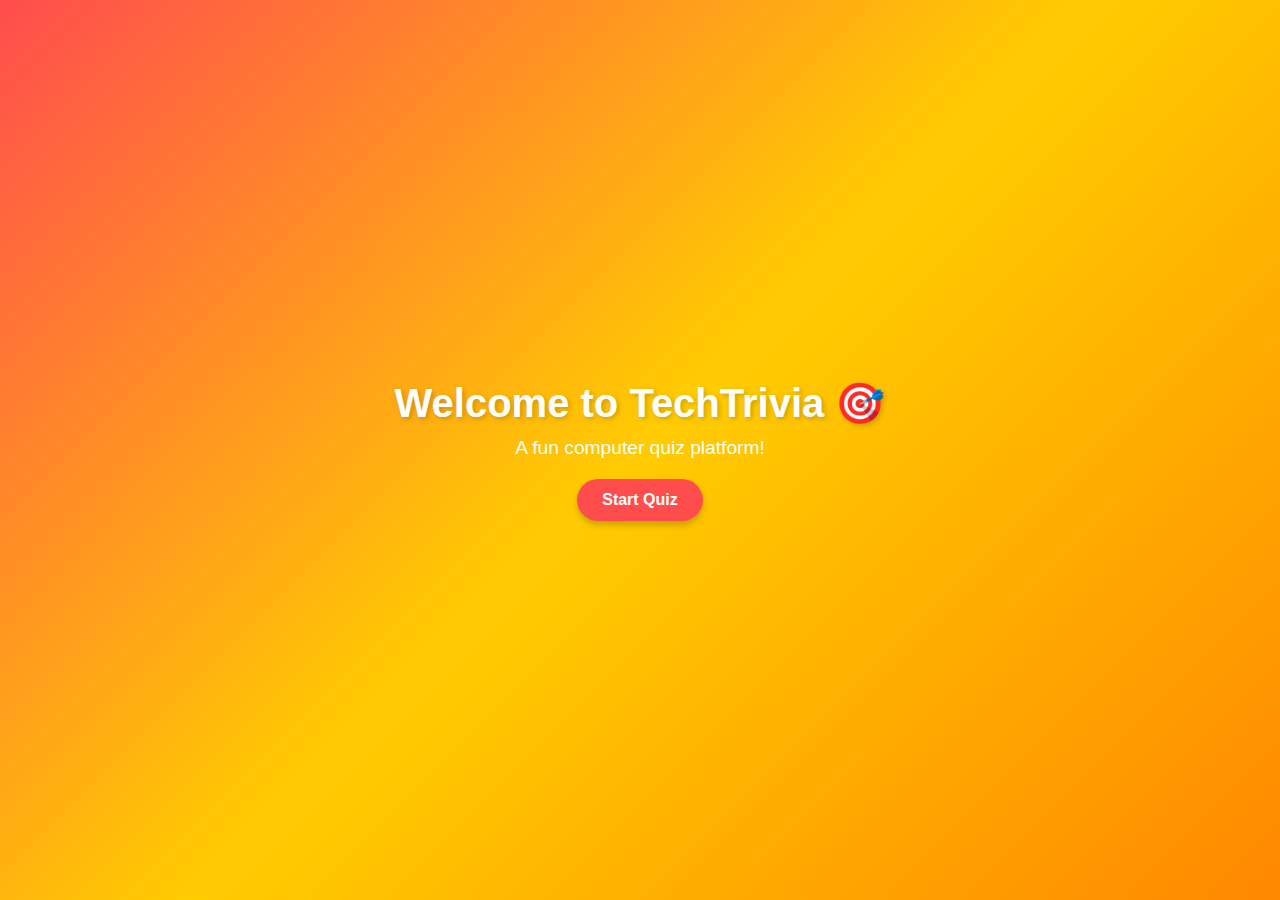
<file: index.html>
<!DOCTYPE html>
<html>
<head>
  <title>TechTrivia</title>
  <link rel="stylesheet" href="style.css">
</head>
<body>
  <h1>Welcome to TechTrivia 🎯</h1>
  <p>A fun computer quiz platform!</p>
  <button onclick="showTopics()">Start Quiz</button>
  <div id="topic-selection" style="display:none; margin-top:20px;">
    <h2>Choose a Topic</h2>
    <button onclick="startQuiz('tech')">Tech</button>
    <button onclick="startQuiz('programming')">Programming</button>
    <button onclick="startQuiz('dsa-toc')">DSA & TOC</button>
  </div>
  <script src="script.js"></script>
</body>
</html>
</file>
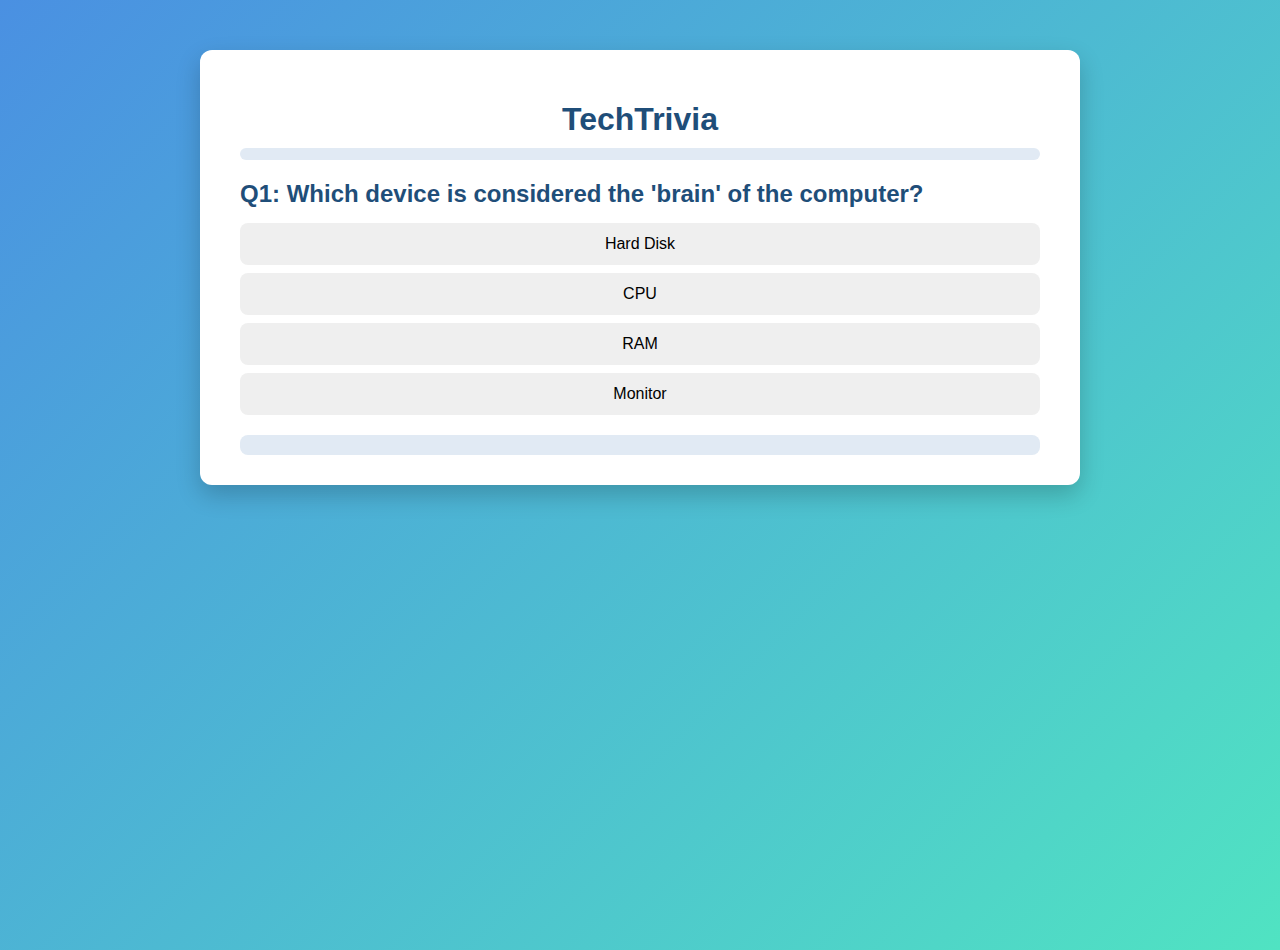
<file: tech-quiz.html>
<!DOCTYPE html>
<html lang="en">
<head>
<meta charset="UTF-8">
<title>TechTrivia</title>
<style>
  body {
    font-family: 'Segoe UI', Tahoma, Geneva, Verdana, sans-serif;
    background: linear-gradient(135deg, #4A90E2, #50E3C2);
    margin: 0;
    padding: 0;
    min-height: 100vh;
  }
  .container {
    max-width: 800px;
    margin: 50px auto;
    background: white;
    padding: 30px 40px;
    border-radius: 12px;
    box-shadow: 0 10px 25px rgba(0,0,0,0.2);
    animation: fadeIn 0.8s ease;
  }
  @keyframes fadeIn {
    from {opacity:0; transform: translateY(-20px);}
    to {opacity:1; transform: translateY(0);}
  }
  h1 { text-align: center; color: #1f4e79; margin-bottom: 10px; }
  #quiz-container h2 { color: #1f4e79; margin-bottom: 15px; }
  button {
    display: block;
    width: 100%;
    padding: 12px;
    margin: 8px 0;
    font-size: 16px;
    border: none;
    border-radius: 8px;
    cursor: pointer;
    transition: transform 0.1s ease, box-shadow 0.2s ease;
  }
  button:hover { transform: translateY(-2px); box-shadow: 0 4px 12px rgba(0,0,0,0.15); }
  .correct { background-color: #28a745; color: white; }
  .wrong { background-color: #dc3545; color: white; }
  #next-btn { background-color: #1f4e79; color: white; }
  #score { text-align: center; font-size: 18px; margin-top: 20px; padding: 10px; background-color: #e1eaf4; border-radius: 8px; }
  .progress-bar { height: 12px; background: #e1eaf4; border-radius: 8px; overflow: hidden; margin-bottom: 20px; }
  .progress { height: 100%; background: #1f4e79; width: 0%; transition: width 0.4s ease; }
  /* Button bounce animation */
  .bounce {
    animation: bounceAnim 0.3s ease;
  }
  @keyframes bounceAnim {
    0% { transform: scale(1); }
    50% { transform: scale(1.1); }
    100% { transform: scale(1); }
  }
  /* Confetti */
  .confetti {
    position: fixed;
    width: 10px;
    height: 10px;
    background-color: #FFD700;
    top: 0;
    pointer-events: none;
    opacity: 0.9;
    animation: fall 3s linear forwards;
  }
  @keyframes fall {
    to { transform: translateY(100vh) rotate(360deg); opacity: 0; }
  }
</style>
</head>
<body>
<div class="container">
  <h1>TechTrivia</h1>
  <div class="progress-bar"><div class="progress" id="progress"></div></div>
  <div id="quiz-container">
    <div id="question-area"></div>
    <div id="options-area"></div>
    <button id="next-btn" style="display:none;">Next Question</button>
  </div>
  <div id="score"></div>
</div>

<script>
const questions = [
  { q: "Which device is considered the 'brain' of the computer?", opts: ["Hard Disk","CPU","RAM","Monitor"], ans: 1 },
  { q: "Which of the following is an input device?", opts: ["Printer","Monitor","Keyboard","Speaker"], ans: 2 },
  { q: "Which memory is volatile?", opts: ["ROM","RAM","Hard Disk","DVD"], ans: 1 },
  { q: "Which keyword in C can be used to make a local variable retain its value?", opts: ["const","volatile","static","extern"], ans: 2 },
  { q: "What is a class in OOP?", opts: ["A function","A blueprint for objects","A variable type","A library"], ans: 1 },
  { q: "Which type of variable is stored in memory for the entire execution?", opts: ["Local","Automatic","Static","Register"], ans: 2 },
  { q: "Which data structure uses LIFO principle?", opts: ["Queue","Stack","Linked List","Tree"], ans: 1 },
  { q: "Which sorting algorithm has the best average case time complexity?", opts: ["Bubble Sort","Selection Sort","Quick Sort","Insertion Sort"], ans: 2 },
  { q: "Which of the following is an application of stack?", opts: ["Undo feature","Page replacement","CPU Scheduling","Hashing"], ans: 0 },
  { q: "Which network device forwards data based on IP addresses?", opts: ["Switch","Router","Hub","Bridge"], ans: 1 }
];

let currentQ = 0;
let score = 0;

const qArea = document.getElementById("question-area");
const optArea = document.getElementById("options-area");
const nextBtn = document.getElementById("next-btn");
const scoreDiv = document.getElementById("score");
const progressBar = document.getElementById("progress");

function showQuestion() {
  qArea.innerHTML = `<h2>Q${currentQ+1}: ${questions[currentQ].q}</h2>`;
  optArea.innerHTML = '';
  nextBtn.style.display = 'none';
  questions[currentQ].opts.forEach((opt, i) => {
    const btn = document.createElement("button");
    btn.innerText = opt;
    btn.onclick = () => {
      btn.classList.add('bounce');
      if(i === questions[currentQ].ans) {
        btn.classList.add("correct");
        score++;
      } else {
        btn.classList.add("wrong");
        optArea.children[questions[currentQ].ans].classList.add("correct");
      }
      Array.from(optArea.getElementsByTagName("button")).forEach(b => b.disabled = true);
      nextBtn.style.display = 'inline-block';
      scoreDiv.innerText = `Score: ${score} / ${questions.length}`;
      progressBar.style.width = `${((currentQ+1)/questions.length)*100}%`;
    };
    optArea.appendChild(btn);
  });
}

nextBtn.onclick = () => {
  currentQ++;
  if(currentQ < questions.length) showQuestion();
  else {
    qArea.innerHTML = "<h2>Quiz Completed!</h2>";
    optArea.innerHTML = '';
    nextBtn.style.display = 'none';
    scoreDiv.innerHTML = `<strong>Final Score: ${score} / ${questions.length}</strong>`;
    progressBar.style.width = '100%';
    if(score === questions.length) triggerConfetti();
  }
};

function triggerConfetti() {
  for(let i=0; i<100; i++){
    const confetti = document.createElement('div');
    confetti.classList.add('confetti');
    confetti.style.left = Math.random()*100 + 'vw';
    confetti.style.backgroundColor = `hsl(${Math.random()*360}, 70%, 60%)`;
    confetti.style.animationDuration = 2 + Math.random()*2 + 's';
    document.body.appendChild(confetti);
    setTimeout(() => confetti.remove(), 4000);
  }
}

// Start quiz
showQuestion();
</script>
</body>
</html>
</file>
<file: style.css>
/* ==== General Reset ==== */
* {
  margin: 0;
  padding: 0;
  box-sizing: border-box;
  font-family: Arial, sans-serif;
}

/* ==== Body ==== */
body {
  background: linear-gradient(135deg, #ff4d4d, #ffcc00, #ff8800);
  min-height: 100vh;
  display: flex;
  flex-direction: column;
  justify-content: center;
  align-items: center;
  text-align: center;
  padding: 20px;
  color: #fff;
}

/* ==== Heading ==== */
h1 {
  font-size: 2.5rem;
  margin-bottom: 10px;
  text-shadow: 2px 2px 5px rgba(0,0,0,0.2);
}

/* ==== Paragraph ==== */
p {
  font-size: 1.2rem;
  margin-bottom: 20px;
}

/* ==== Button ==== */
button {
  background-color: #ff4d4d;
  border: none;
  padding: 12px 25px;
  font-size: 1rem;
  font-weight: bold;
  color: white;
  border-radius: 30px;
  cursor: pointer;
  transition: transform 0.2s, background-color 0.3s;
  box-shadow: 0 4px 6px rgba(0,0,0,0.2);
}

button:hover {
  background-color: #ff8800;
  transform: scale(1.05);
}

button:active {
  background-color: #ffcc00;
  transform: scale(0.95);
}
</file>
